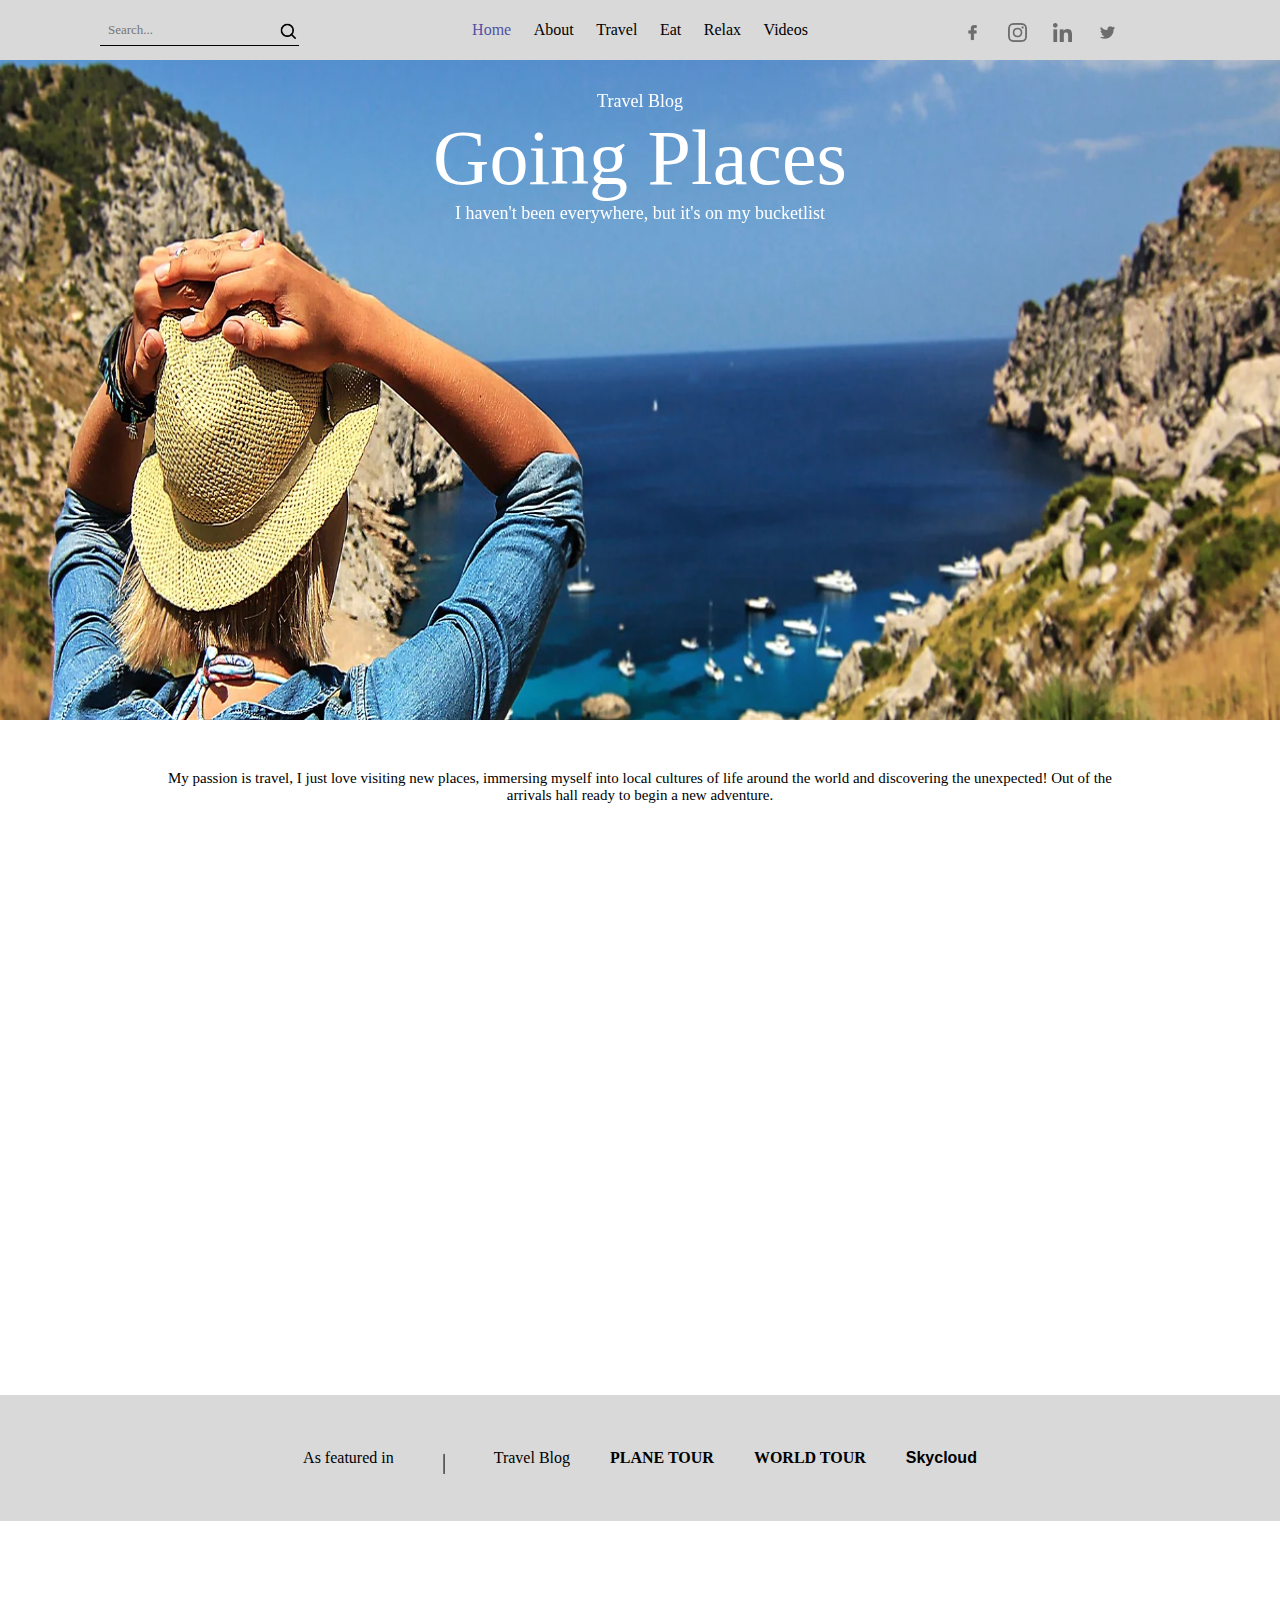
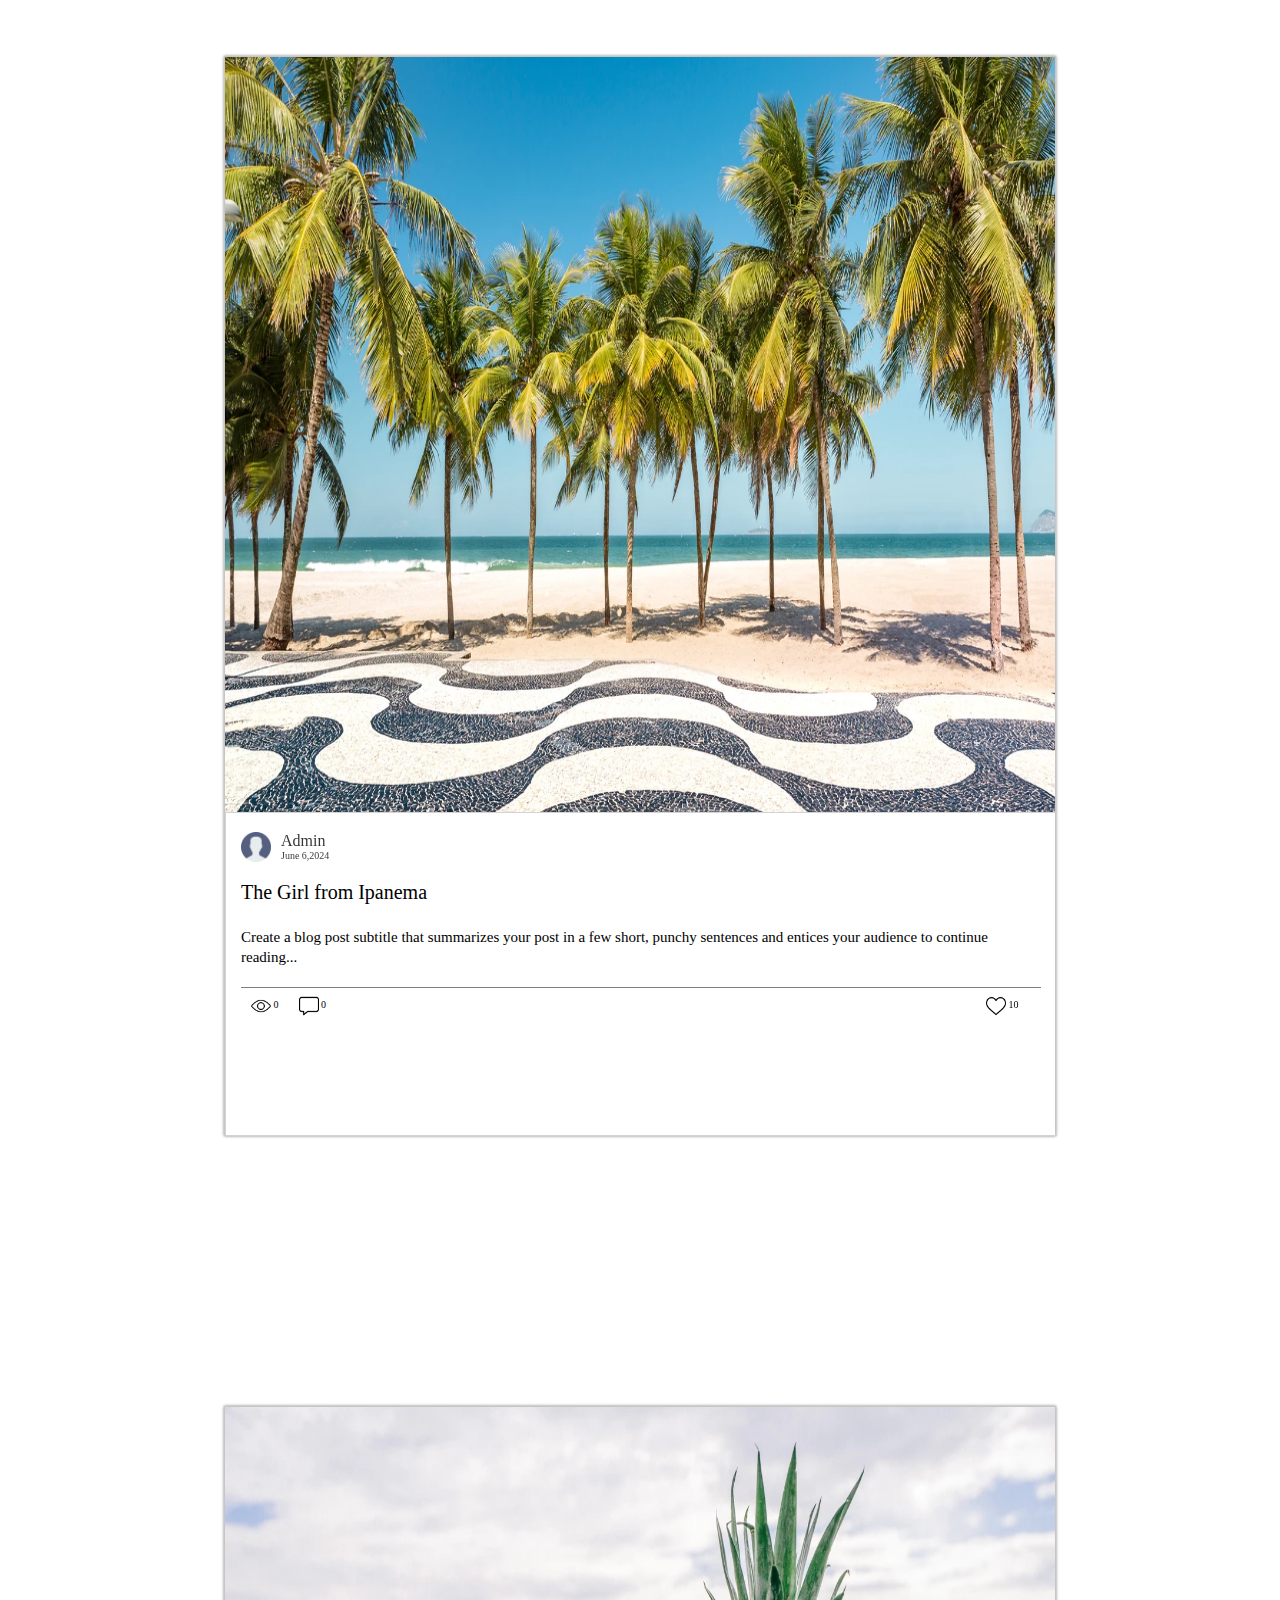
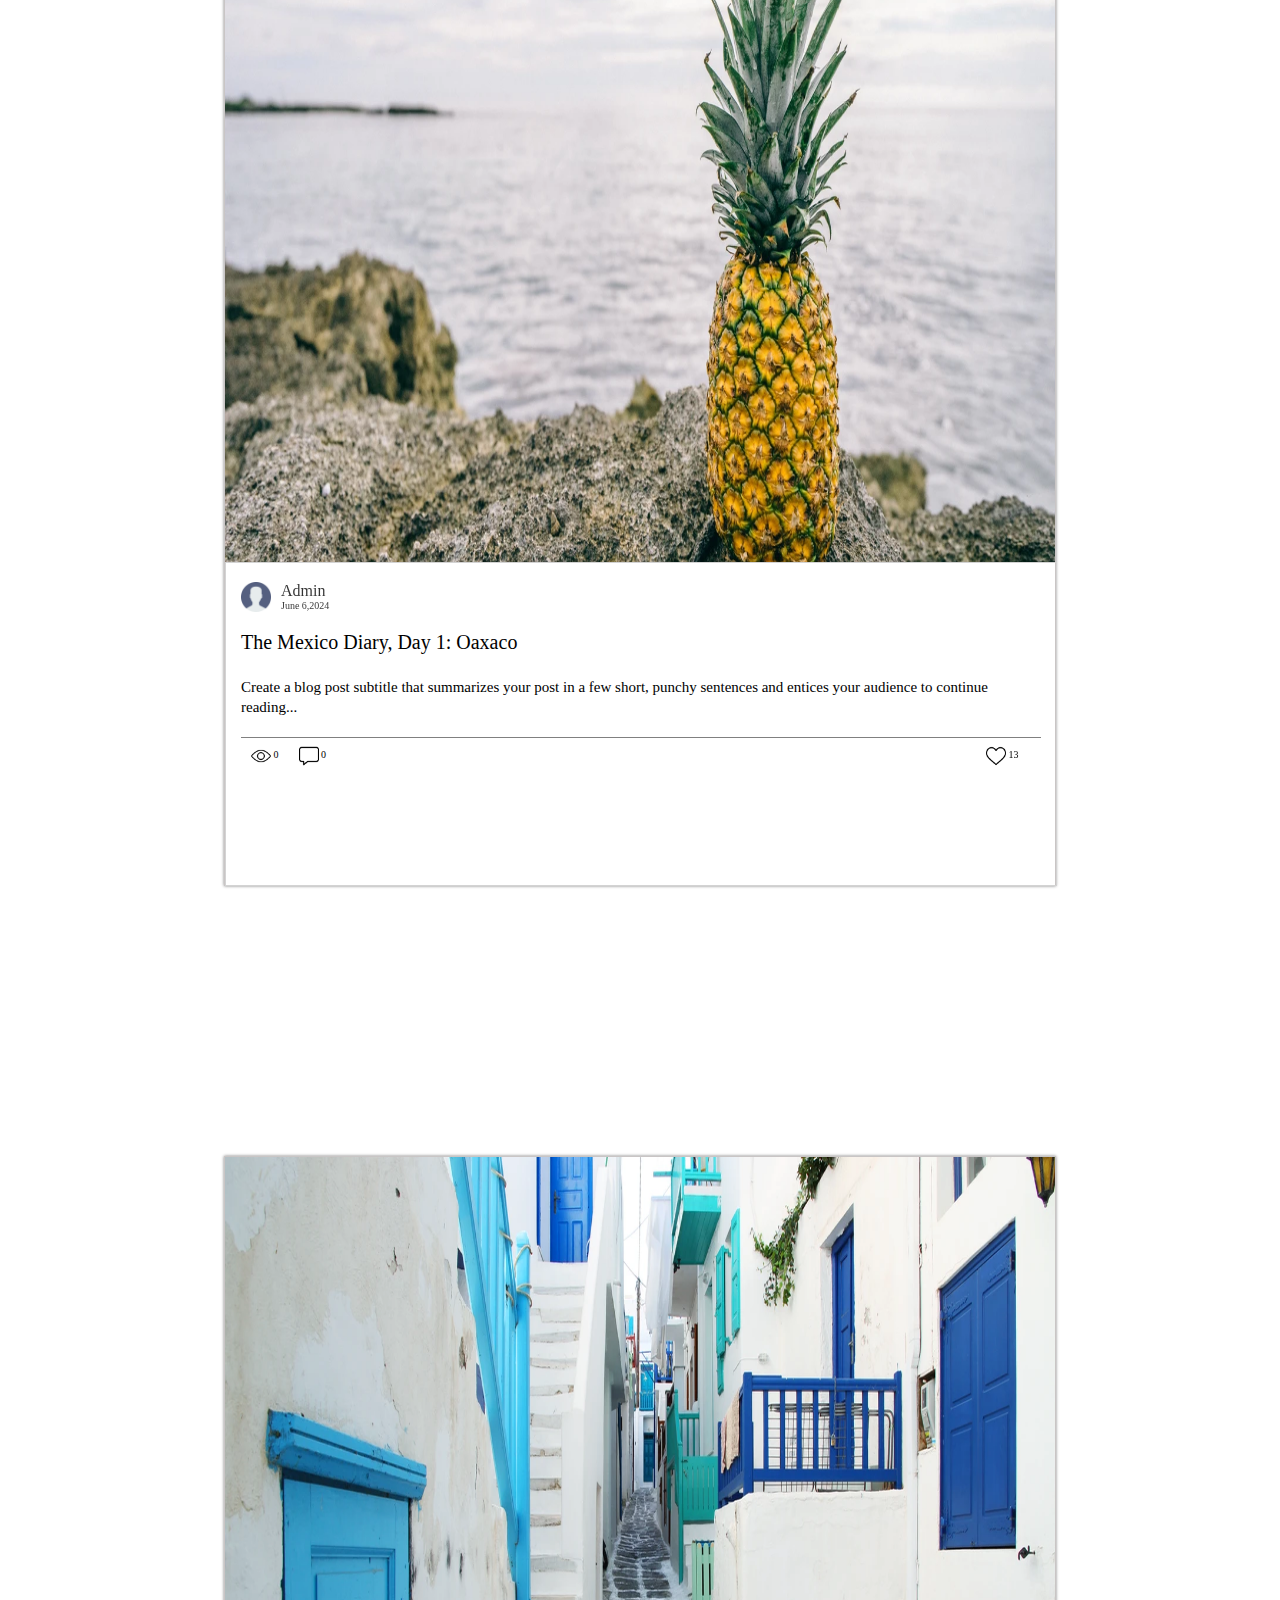
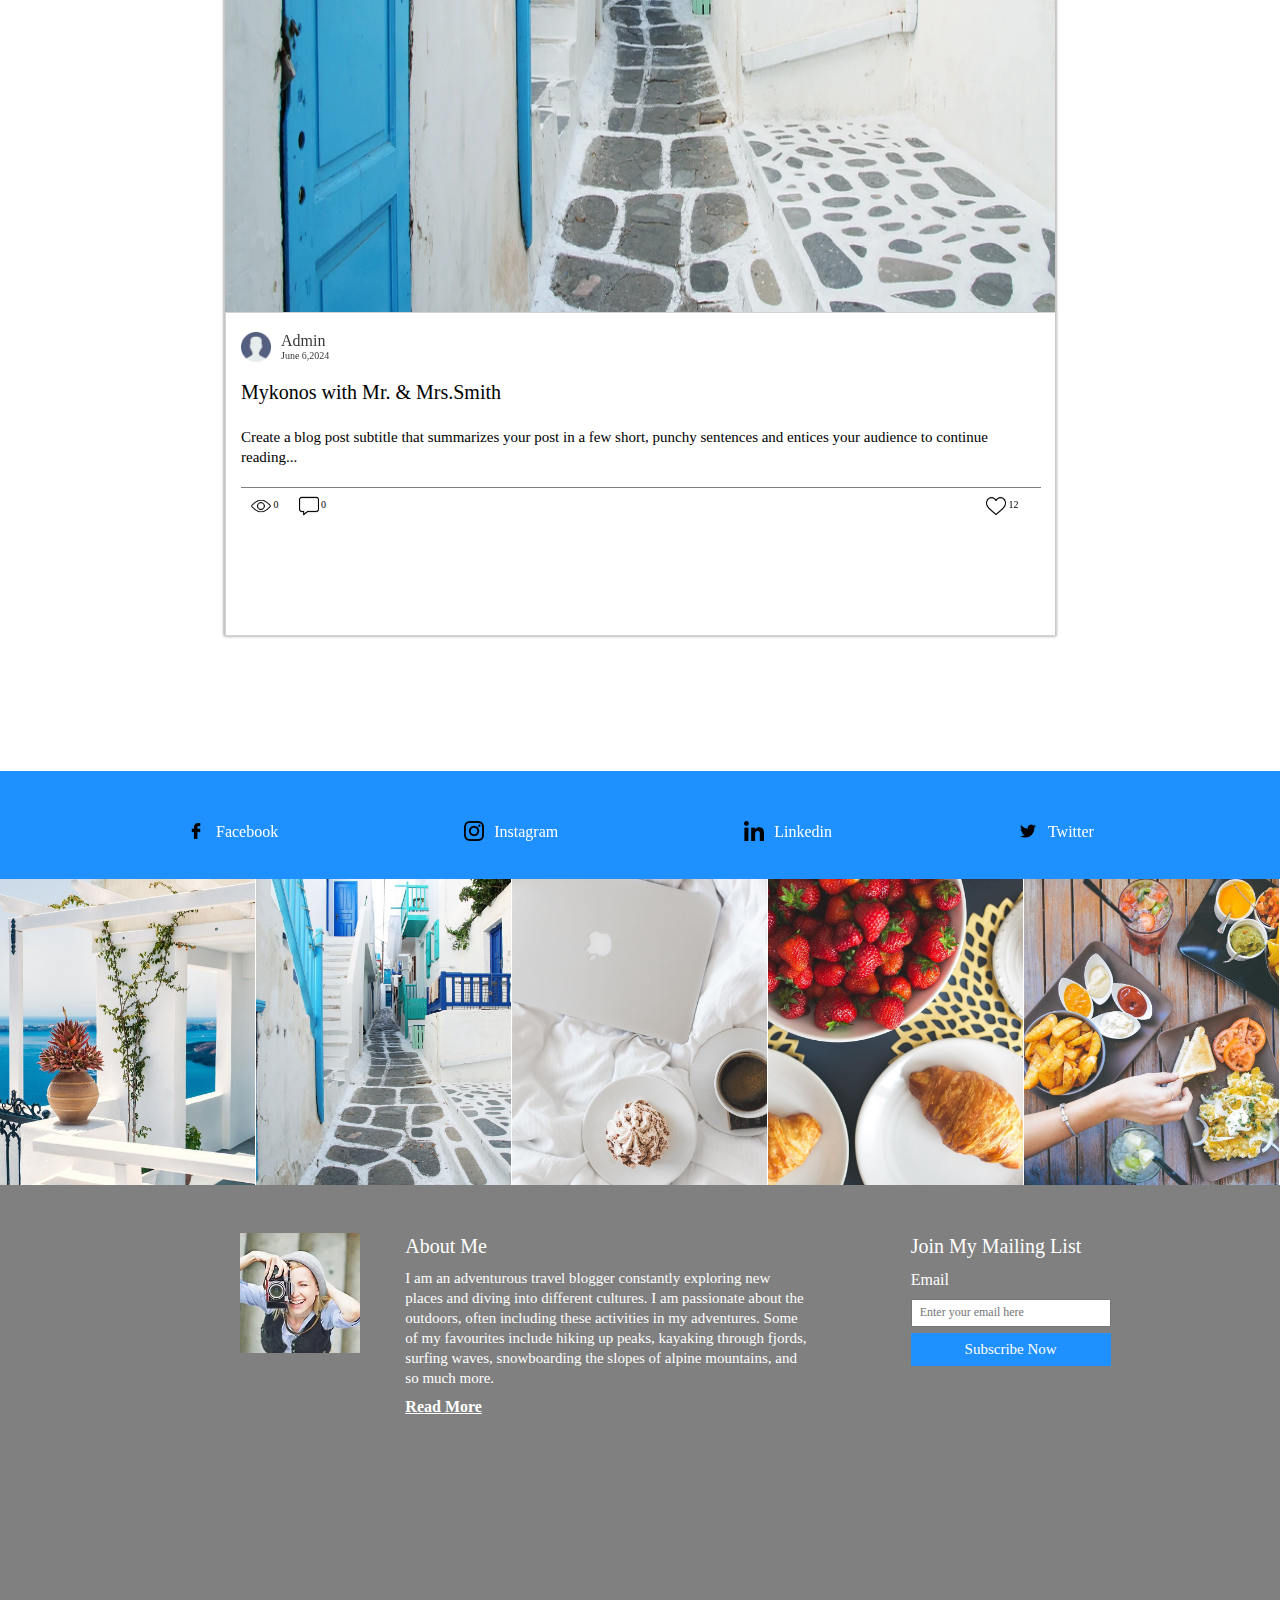
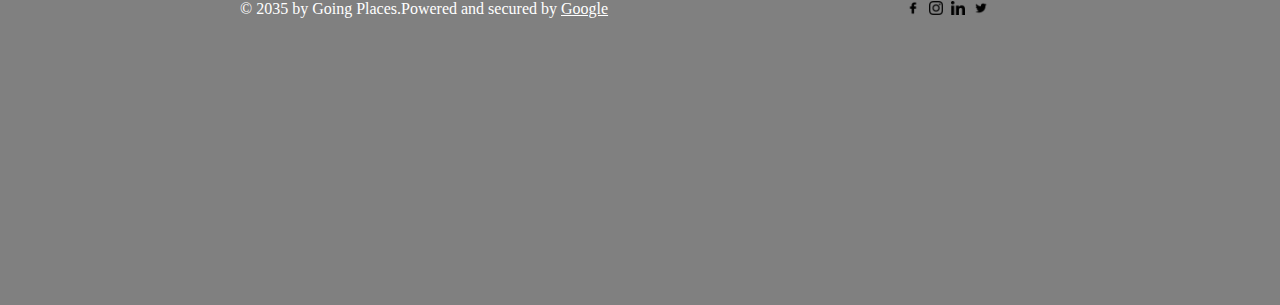
<file: index.html>
<!DOCTYPE html>
<html lang="en">
<head>
    <meta charset="UTF-8">
    <meta name="viewport" content="width=device-width, initial-scale=1.0">
    <title>Travel Blog</title>
    <link rel="stylesheet" href="css/main.css">
    <link rel="stylesheet" href="css/normalize.css">
    <link rel="stylesheet" href="https://unpkg.com/aos@next/dist/aos.css" />
</head>
<body>
    <div class="container">
        <div class="container__box">
        <input type="text" placeholder="Search..." class="search__engine">
            <img src="images/search-regular-24.png" alt="search-icon">
        </div>
        <ul class="container__items">
            <li class="item">Home</li>
            <li class="item">About</li>
            <li class="item">Travel</li>
            <li class="item">Eat</li>
            <li class="item ">Relax</li>
            <li class="item">Videos</li>
        </ul>
        <div class="container__icons">
            <img src="images/facebook (1).png" alt="facebook" class="icon-one">
            <img src="images/instagram (1).png" alt="instagram" class="icon-two">
            <img src="images/linkedin (1).png" alt="Linkedin" class="icon-three">
            <img src="images/twitter.png" alt="Twitter" class="icon-four">
        </div>
    </div>
    <section class="content-image">
        <div class="text-content">
            <span class="text-content--upper">Travel Blog</span>
            <h1 class="main-content">Going Places</h1>
            <span class="text-content--lower">I haven't been everywhere, but it's on my bucketlist</span>
        </div>
    </section>
    <div class="sub-content">
        My passion is travel, I just love visiting new places, immersing myself into local cultures of life around the world and discovering the unexpected! Out of the arrivals hall ready to begin a new adventure.
    </div>
    <section class="grid">
        <div class="grid-el-one" data-aos="fade-up">
            <div class="el-one--content">
                Travel
            </div>
        </div>
        <div class="grid-el-two" data-aos="fade-up">
            <div class="el-two--content">
                Eat
            </div>
        </div>
        <div class="grid-el-three" data-aos="fade-up">
            <div class="el-three--content">
                Relax
            </div>
        </div>
    </section>
    <div class="discover">
        <div class="discover-one">As featured in</div>
        <div class="discover-two">
            <img src="images/line (1).png" alt="" class="line">
        </div>
        <div class="discover-three">Travel Blog</div>
        <div class="discover-four">Plane Tour</div>
        <div class="discover-five">World Tour</div>
        <div class="discover-six">Skycloud</div>
    </div>
    <section class="comment">
        <div class="comment-main">
            <div class="comment-image-one"></div>
            <div class="comment-content">
                <div class="admin">
                    <img src="images/user.png" alt="admin" class="admin-image">
                    <div class="name">
                        <li>Admin</li>
                        <li class="date">June 6,2024</li>
                    </div>
                </div>
                <div class="main-comment">
                    <h1>The Girl from Ipanema</h1>
                    <p class="main-comment--content">Create a blog post subtitle that summarizes your post in a few short, punchy sentences and entices your audience to continue reading...</p>
                </div>
              <div class="comment-emojis">
                    <div class="seen">
                        <img src="images/seen.png" alt="seen">
                        <span>0</span>
                    </div>
                    <div class="message"> 
                        <img src="images/message.png" alt="message">
                        <span>0</span>
                    </div>
                    <div class="heart">
                        <img src="images/heart.png" alt="heart">
                        <span>10</span>
                    </div>
                </div>
            </div>
        </div>
    </section>
    <section class="comment">
        <div class="comment-main">
            <div class="comment-image-two"></div>
            <div class="comment-content">
                <div class="admin">
                    <img src="images/user.png" alt="admin" class="admin-image">
                    <div class="name">
                        <li>Admin</li>
                        <li class="date">June 6,2024</li>
                    </div>
                </div>
                <div class="main-comment">
                    <h1>The Mexico Diary, Day 1: Oaxaco</h1>
                    <p class="main-comment--content">Create a blog post subtitle that summarizes your post in a few short, punchy sentences and entices your audience to continue reading...</p>
                </div>
              <div class="comment-emojis">
                    <div class="seen">
                        <img src="images/seen.png" alt="seen">
                        <span>0</span>
                    </div>
                    <div class="message"> 
                        <img src="images/message.png" alt="message">
                        <span>0</span>
                    </div>
                    <div class="heart">
                        <img src="images/heart.png" alt="heart">
                        <span>13</span>
                    </div>
                </div>
            </div>
        </div>
    </section>
    <section class="comment">
        <div class="comment-main">
            <div class="comment-image-three"></div>
            <div class="comment-content">
                <div class="admin">
                    <img src="images/user.png" alt="admin" class="admin-image">
                    <div class="name">
                        <li>Admin</li>
                        <li class="date">June 6,2024</li>
                    </div>
                </div>
                <div class="main-comment">
                    <h1>Mykonos with Mr. & Mrs.Smith</h1>
                    <p class="main-comment--content">Create a blog post subtitle that summarizes your post in a few short, punchy sentences and entices your audience to continue reading...</p>
                </div>
              <div class="comment-emojis">
                    <div class="seen">
                        <img src="images/seen.png" alt="seen">
                        <span>0</span>
                    </div>
                    <div class="message"> 
                        <img src="images/message.png" alt="message">
                        <span>0</span>
                    </div>
                    <div class="heart">
                        <img src="images/heart.png" alt="heart">
                        <span>12</span>
                    </div>
                </div>
            </div>
        </div>
    </section>
    <section class="icon-content">
        <div class="icons">
            <li><img src="images/facebook (1).png" alt="Facebook"><span class="icons-one">Facebook</span></li>
            <li><img src="images/instagram (1).png" alt="Instagram"><span class="icons-two">Instagram</span></li>
            <li><img src="images/linkedin (1).png" alt="linkedin"><span class="icons-three">Linkedin</span></li>
            <li><img src="images/twitter.png" alt="X"><span class="icons-four">Twitter</span></li>
        </div>
        <div class="icons-image">
            <img src="images/01.jpg" alt="picture-one" class="content-image-one">
            <img src="images/02.jpg" alt="picture-two" class="content-image-two">
            <img src="images/03.jpg" alt="picture-three" class="content-image-three">
            <img src="images/04.jpg" alt="picture-four" class="content-image-four">
            <img src="images/05.jpg" alt="picture-five" class="content-image-five">
        </div>
    </section>
    <section class="footer">
        <div class="footer-section-one">
            <div class="footer-image">
                <img src="images/person.webp" alt="About me" class="footer-about">
            </div>
            <div class="footer-content">
                <h2>About Me</h2>
                <p>I am an adventurous travel blogger constantly exploring new places and diving into different cultures. I am passionate about the outdoors, often including these activities in my adventures. Some of my favourites include hiking up peaks, kayaking through fjords, surfing waves, snowboarding the slopes of alpine mountains, and so much more. </p>
                <div class="footer-text-one">
                    Read More
                </div>
            </div>
            <div class="footer-contact">
                <h2>Join My Mailing List</h2>
                <div class="footer-contact-text">Email</div>
                <div class="footer-contact-form">
                    <input type="text" placeholder="Enter your email here" required class="input">
                    <button class="text">Subscribe Now</button>
                </div>
            </div>
        </div>
        <div class="footer-section-two">
                <div class="footer-section-two-content">
                    &copy; 2035 by Going Places.Powered and secured by <span class="company">Google</span>
                </div>
                <div class="footer-icon">
                    <img src="images/facebook (1).png" alt="Facebook" class="footer-icon-one">
                    <img src="images/instagram (1).png" alt="Instagram" class="footer-icon-two">
                    <img src="images/linkedin (1).png" alt="Linkedin" class="footer-icon-three">
                    <img src="images/twitter.png" alt="Twitter" class="footer-icon-four">
                </div>
        </div>
    </section>
    <script src="https://unpkg.com/aos@next/dist/aos.js"></script>
    <script>
      AOS.init();
    </script>
</body>
</html>
</file>
<file: css/main.css>
html{
    font-size: 62.5%;
}
*{
    margin: 0;
    padding:0;
    box-sizing: border-box;
}
.container{
    display: flex;
    flex-direction: row;
    width: 100vw;
    height: 60px;
    justify-content: center;
    align-items: center;
    background-color: #D9D9D9;
    position: fixed;
}
.container__box{
    position:absolute;
    left: 10rem;
    display: inline-block;
    border-left: none;
    border-right: none;
    border-top: none;
    border-bottom: 1px solid #000;
}
.search__engine{
    padding: 0.7rem 0.8rem;
    font-size: 1.3rem;
    outline: 0;
    border:none;
    background-color: #D9D9D9;
    margin-right: 0;
}
img{
    width: 20px;
    height: 20px;
    position: relative;
    top: 8px;
}
li{
    list-style-type: none;
    font-size: 1.6rem;
}
.item{
    display: inline-block;
    padding:0 1rem;
    color: #000;
    cursor:pointer;
}
.item:first-child{
    color: rgb(81, 81, 165);
}
.item:hover{
    color: darkblue;
}
.container__box:hover{
    border-bottom: 2px solid #000;
}
.container__icons{
    position: absolute;
    right: 15rem;
    display: flex;
    flex-direction: row;
    justify-content: center;
    align-items: center;
}
.icon-one,
.icon-two,
.icon-three,
.icon-four{
    position: relative;
    top: 0.2rem;
    display: inline-block;
    padding: 0.3rem;
    width: 25px;
    height: 25px;
    opacity: 0.5;
    margin: 1rem;
    cursor: pointer;
}
.content-image{
    width: 100vw;
    height:80vh;
    background-image: url(../images/main.webp);
    background-repeat: no-repeat;
    background-size: 100% 80vh;
    display: flex;
    flex-direction: column;
    justify-content:center;
    align-items: center;
}
.text-content{
    /* width: 500px;
    height:100px;
    border: 1px solid black; */
    position: absolute;
    top: 10rem;
    display:inline-block;
    text-align: center;
    line-height: 0.2rem;
    color:#fff;
}
.main-content{
    font-size: 7.8rem;
    
}
.text-content--upper,
.text-content--lower{
    font-size: 1.8rem;
}
.sub-content{
    width: 100vw;
    height: 20vh;
    font-size: 1.5rem;
    padding: 5rem 16rem;
    text-align: center;
}
.grid{
    width: 100vw;
    height: 55vh;
    display: flex;
    gap: 2rem;
    /* padding:2.5rem 25rem 2.5rem 25rem; */
    justify-content: center;
    align-items: center;
}
.grid-el-one,
.grid-el-two,
.grid-el-three{
    width: 250px;
    height: 250px;
    background-size: 25rem 25rem;
    background-repeat: no-repeat;
    display: flex;
    align-items:center;
    justify-content: center;
}
.grid-el-one{
    background-image: url(../images/side1.webp);
   
}
.grid-el-two{
    background-image: url(../images/side2.webp);
}
.grid-el-three{
    background-image: url(../images/side3.webp);
}
.el-one--content,
.el-two--content,
.el-three--content{
    width: 100px;
    height: 45px;
    display: flex;
    justify-content: center;
    align-items: center;
    font-size:2rem;
    color: blue;
    background-color:#fff;
    transition: background-color 0.5s, color 0.5s;
    cursor: pointer;

}
.el-one--content:hover,
.el-two--content:hover,
.el-three--content:hover{
    background-color: rgb(61, 61, 235);
    color: #fff;
}
.discover{
    width: 100vw;
    height: 14vh;
    background-color:#D9D9D9;
    display: flex;
    justify-content: center;
    align-items: center;
}
.discover-one,
.discover-two,
.discover-three,
.discover-four,
.discover-five,
.discover-six{
    padding: 2rem;
    font-size: 1.6rem;
}
.discover-four{
    font-weight: 700;
    text-transform: uppercase;
    font-family: cursive;
}
.discover-five{
    font-weight: 900;
    text-transform: uppercase;
    font-family: 'Times New Roman', Times, serif;
}
.discover-six{
    font-weight: 900;
    font-family:'Segoe UI', Tahoma, Geneva, Verdana, sans-serif
}
.comment{
    width: 100vw;
    height: 150vh;
    display: flex;
    justify-content: center;
    align-items: center;
}
.comment-main{
    width: 65vw;
    height: 120vh;
    border: 0.3px solid rgb(201, 197, 197);
    box-shadow: 0 0 3px grey;
}
.comment-image-one{
    width: 100%;
    height: 70%;
    background-image: url(../images/content1.webp);
    background-size: 100% 90vh;
    background-repeat: no-repeat;
}
.comment-content{
    width: 65vw;
    height: 36vh;
    border: 1px solid lightgray;
    display: flex;
    flex-direction: column;
    padding: 1.5rem;
}
.admin{
    width: 100%;
    height: 4rem;
    padding: 0.4rem 0rem;
    display: flex;
}
.admin-image{
    width: 30px;
    height: 30px;
    position: relative;
    top: 0;
}
.name{
    font-size: 1.05rem;
    width: 100%;
    height: 10px;
    display: flex;
    flex-direction: column;
    margin-left: 1rem;
    font-weight: 100;
    opacity: 0.8;
}
.date{
    font-size: 1rem;
}
.main-comment{
    transition: color 0.3s;
    cursor: pointer;
}
h1{
    font-size: 7rem;
    font-weight: 400;
}
.main-comment--content{
    font-size: 1.5rem;
    padding-bottom: 2rem;
    border-bottom: 1px solid grey;
    font-family: Georgia, 'Times New Roman', Times, serif
}
.main-comment:hover{
    color: dodgerblue;
}
.comment-emojis{
    width: 100%;
    display: flex;

}
.seen,
.message,
.heart{
        padding: 0 1rem;
        cursor: pointer;
}
.heart{
    position: relative;
    top: 0;
    left: 64rem;
}
.comment-image-two{
    width: 100%;
    height: 70%;
    background-image: url(../images/content2.webp);
    background-size: 100% 90vh;
    background-repeat: no-repeat;
}
.comment-image-three{
    width: 100%;
    height: 70%;
    background-image: url(../images/content3.webp);
    background-size: 100% 90vh;
    background-repeat: no-repeat;
}
.icon-content{
    width: 100vw;
    height: 46vh;
}
.icons{
    width: 100%;
    height: 12vh;
    display: flex;
    justify-content: space-evenly;
    align-items: center;
    background-color: dodgerblue;
    color: #fff;
    
}
.icons-one,
.icons-two,
.icons-three,
.icons-four{
    position: relative;
    top: 0.4rem;
    margin-left: 1rem;
    cursor: pointer;
}
.icons-image{
    width: 100vw;
    height: 34vh;
    display: grid;
    grid-template-columns: repeat(5,1fr);
    gap: 0;
}
.content-image-one,
.content-image-two,
.content-image-three,
.content-image-four,
.content-image-five{
    position: relative;
    top: 0;
    width: 25.45rem;
    height: 34vh;
    transition: filter 0.4s;
    cursor: pointer;
    object-fit: cover;
}
.content-image-one:hover,
.content-image-two:hover,
.content-image-three:hover,
.content-image-four:hover,
.content-image-five:hover{
    filter: brightness(50%);
}
.footer{
    width: 100vw;
    height: 80vh;
    background-color:grey ;
}
.footer-section-one{
    width: 95vw;
    height: 35vh;
    display: grid;
    grid-template-columns: repeat(3,1fr);
    color: white;
}
.footer-content{
    margin-left:0;
    margin-top: 5rem;
}
.footer-about{
    width: 120px;
    height: 120px;
    object-fit: cover;
    margin-top: 4rem;
    margin-left: 24rem;
    margin-right: 0;
}
p{
    padding-top: 1rem;
    font-size: 1.5rem;
    line-height: 2rem;
}
.footer-text-one{
    padding-top: 1rem;
    font-size: 1.6rem;
    font-weight: 600;
    text-decoration: underline;
    cursor: pointer;
}
.footer-contact{
    margin-top: 5rem;
    margin-left: 10rem;
    
}
.footer-contact-text{
    font-size: 1.6rem;
    padding-top: 1.3rem;
    padding-bottom: 1rem;
}
.footer-contact-form{
    width: 200px;
    display: flex;
    flex-direction: column;   
}
.input{
    padding: 0.5rem 0.7rem;
    font-size: 1.2rem;
    outline: 0;
}
.text{
    background-color: dodgerblue;
    border: none;
    color: white;
    font-size: 1.5rem;
    margin-top: 0.6rem;
    padding: 0.8rem 1rem;
    transition: filter 0.3s;
}
.text:hover{
    filter: brightness(70%);
}
h2{
    font-weight: 500;
    font-size: 2rem;
}
.footer-section-two{
    width: 95vw;
    height: 25vh;
    display: flex;
    color: white;
}
.footer-section-two-content{
    margin-left: 24rem;
    margin-top: 10rem;
    font-size: 1.6rem;
    cursor: pointer;
}
.company{
    text-decoration: underline;
}
.footer-icon{
    position: relative;
    top:9rem;
    left: 29.5rem;
    cursor: pointer;
}
.footer-icon-one,
.footer-icon-two,
.footer-icon-three,
.footer-icon-four{
    padding: 0.3rem;
}
</file>
